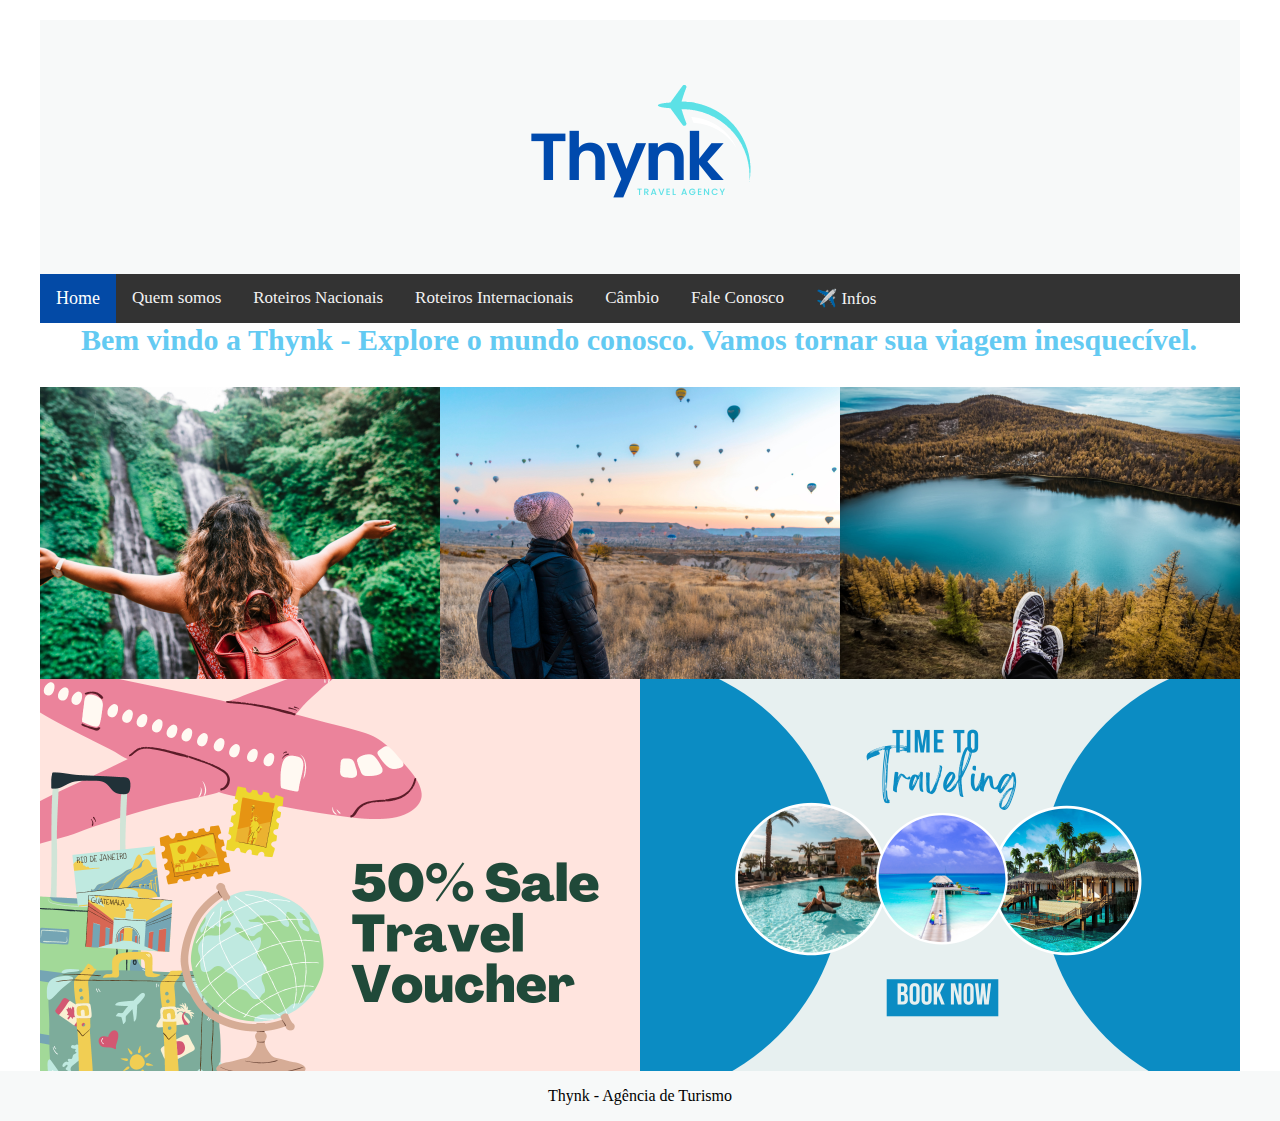
<file: index.html>
<!DOCTYPE html>
<html lang="pt-br">
<head>
    <meta charset="UTF-8">
    <meta name="viewport" content="width=device-width, initial-scale=1.0">
    <title>Thynk - Agência de Turismo</title>
    <link rel="stylesheet" href="https://cdnjs.cloudflare.com/ajax/libs/font-awesome/4.7.0/css/font-awesome.min.css">
    <link rel="stylesheet" href="css/estilo.css">
    <link rel="stylesheet" href="css/topnav.css">
    <script src="js/topnave.js"></script>

</head>
<body>
    <div class="container">
        <div class="header">
            <center><a href="index.html"><img src="img/logo-thynk.png" alt=""></a></center>
        </div>
        <div class="navbar">
            <div class="topnav" id="myTopnav">
                <a href="index.html" class="active">Home</a>
                <a href="quem-somos.html">Quem somos</a>
                <a href="roteiros-nacionais.html">Roteiros Nacionais</a>
                <a href="roteiros-internacionais.html">Roteiros Internacionais</a>
                <a href="cambio.html">Câmbio</a>
                <a href="fale-conosco.html">Fale Conosco</a>
                <a href="infos.html">✈️ Infos</a>
                <a href="javascript:void(0);" class="icon" onclick="myFunction()">
                  <i class="fa fa-bars"></i>
                </a>
            </div>
        </div> 
        <div class="titulo">
            <p>Bem vindo a Thynk - Explore o mundo conosco. Vamos tornar sua viagem inesquecível.</p>
        </div>
            <div class="box1">
                <img src="./img/box1.png" style="width: 100%; height: auto">
            </div>
            <div class="box2">
                <img src="./img/box2.png" style="width: 100%; height: auto">
            </div>
            <div class="box3">
                <img src="./img/box3.png" style="width: 100%; height: auto">
            </div>
            <div class="promo1">
                <img src="./img/promo1 (1).png" style="width: 100%; height: auto">

            </div>
            <div class="promo2">
                <img src="./img/promo2.png" style="width: 100%; height: auto">

            </div>
        </div>
        <div class="footer">
            <center><p>Thynk - Agência de Turismo</p></center>
        </div>
    </div>
</body>
</html>
</file>
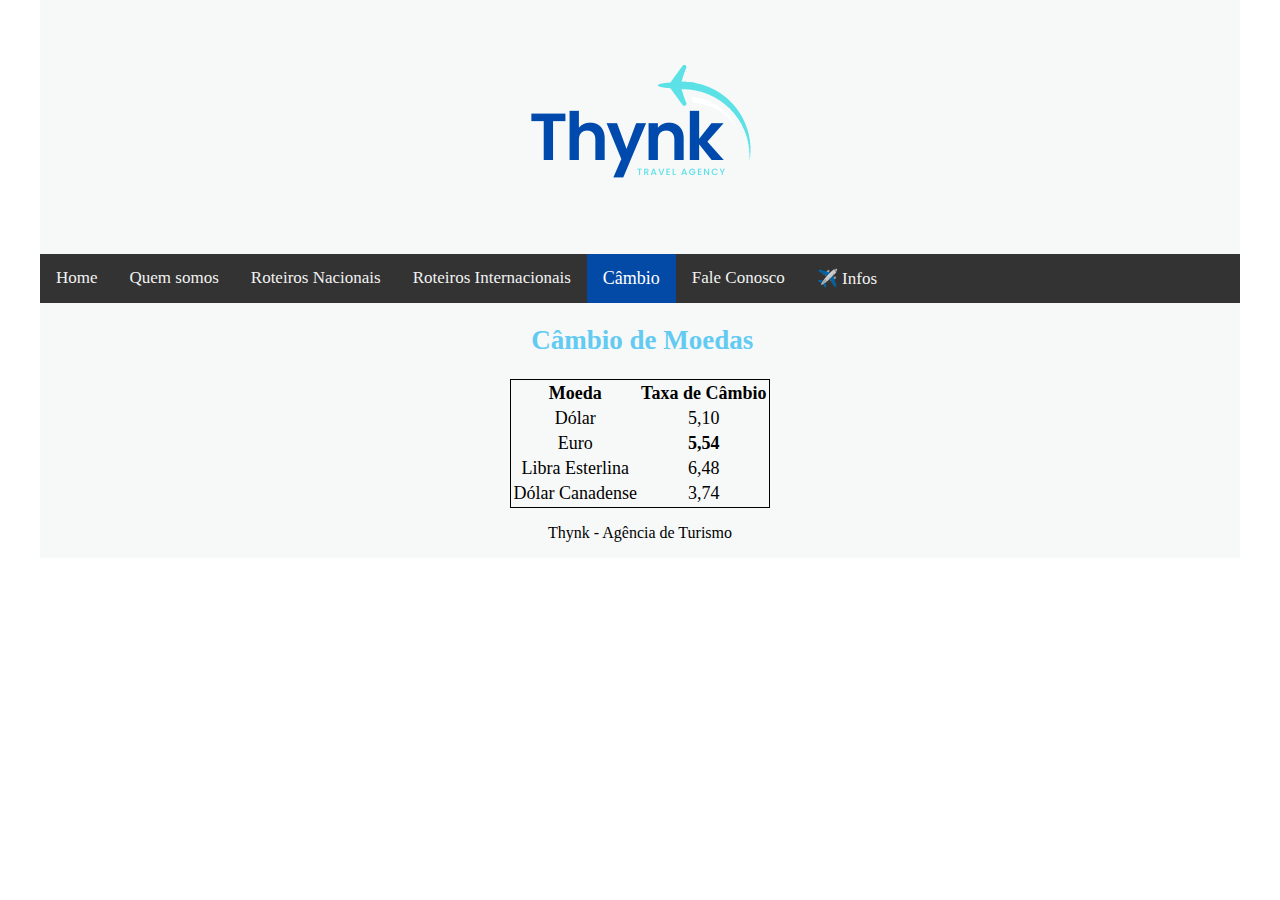
<file: cambio.html>
<!DOCTYPE html>
<html lang="pt-br">

<head>
    <meta charset="UTF-8">
    <meta name="viewport" content="width=device-width, initial-scale=1.0">
    <title>Thynk - Agência de Turismo</title>
    <link rel="stylesheet" href="https://cdnjs.cloudflare.com/ajax/libs/font-awesome/4.7.0/css/font-awesome.min.css">
    <link rel="stylesheet" href="css/estilo.css">
    <link rel="stylesheet" href="css/topnav.css">
    <script src="js/topnave.js"></script>
</head>

<body>
    <div class="container">
        <div class="header">
            <center><a href="index.html"><img src="img/logo-thynk.png" alt=""></a></center>
        </div>
        <div class="navbar">
            <div class="topnav" id="myTopnav">
                <a href="index.html">Home</a>
                <a href="quem-somos.html">Quem somos</a>
                <a href="roteiros-nacionais.html">Roteiros Nacionais</a>
                <a href="roteiros-internacionais.html">Roteiros Internacionais</a>
                <a href="cambio.html" class="active">Câmbio</a>
                <a href="fale-conosco.html">Fale Conosco</a>
                <a href="infos.html">✈️ Infos</a>
                <a href="javascript:void(0);" class="icon" onclick="myFunction()">
                    <i class="fa fa-bars"></i>
                </a>
            </div>
        </div>
        <div class="content">
            <div class="cambio">
                <div>
                    <h2 style="text-align: center; color: #63CAF2; width: 100%;">Câmbio de Moedas</h2>
                </div>
                <table class="cambio-container">
                    <tr>
                        <th>Moeda</th>
                        <th>Taxa de Câmbio</th>
                    </tr>
                    <tr>
                        <td>Dólar</td>
                        <td>5,10</td>
                    </tr>
                    <tr>
                        <td>Euro</td>
                        <th>5,54</th>
                    </tr>
                    <tr>
                        <td>Libra Esterlina</td>
                        <td>6,48</td>
                    </tr>
                    <tr>
                        <td>Dólar Canadense</td>
                        <td>3,74</td>
                    </tr>
                </table>
        </div>
        <div class="footer">
            <center>
                <p>Thynk - Agência de Turismo</p>
            </center>
        </div>
    </div>
</body>

</html>
</file>
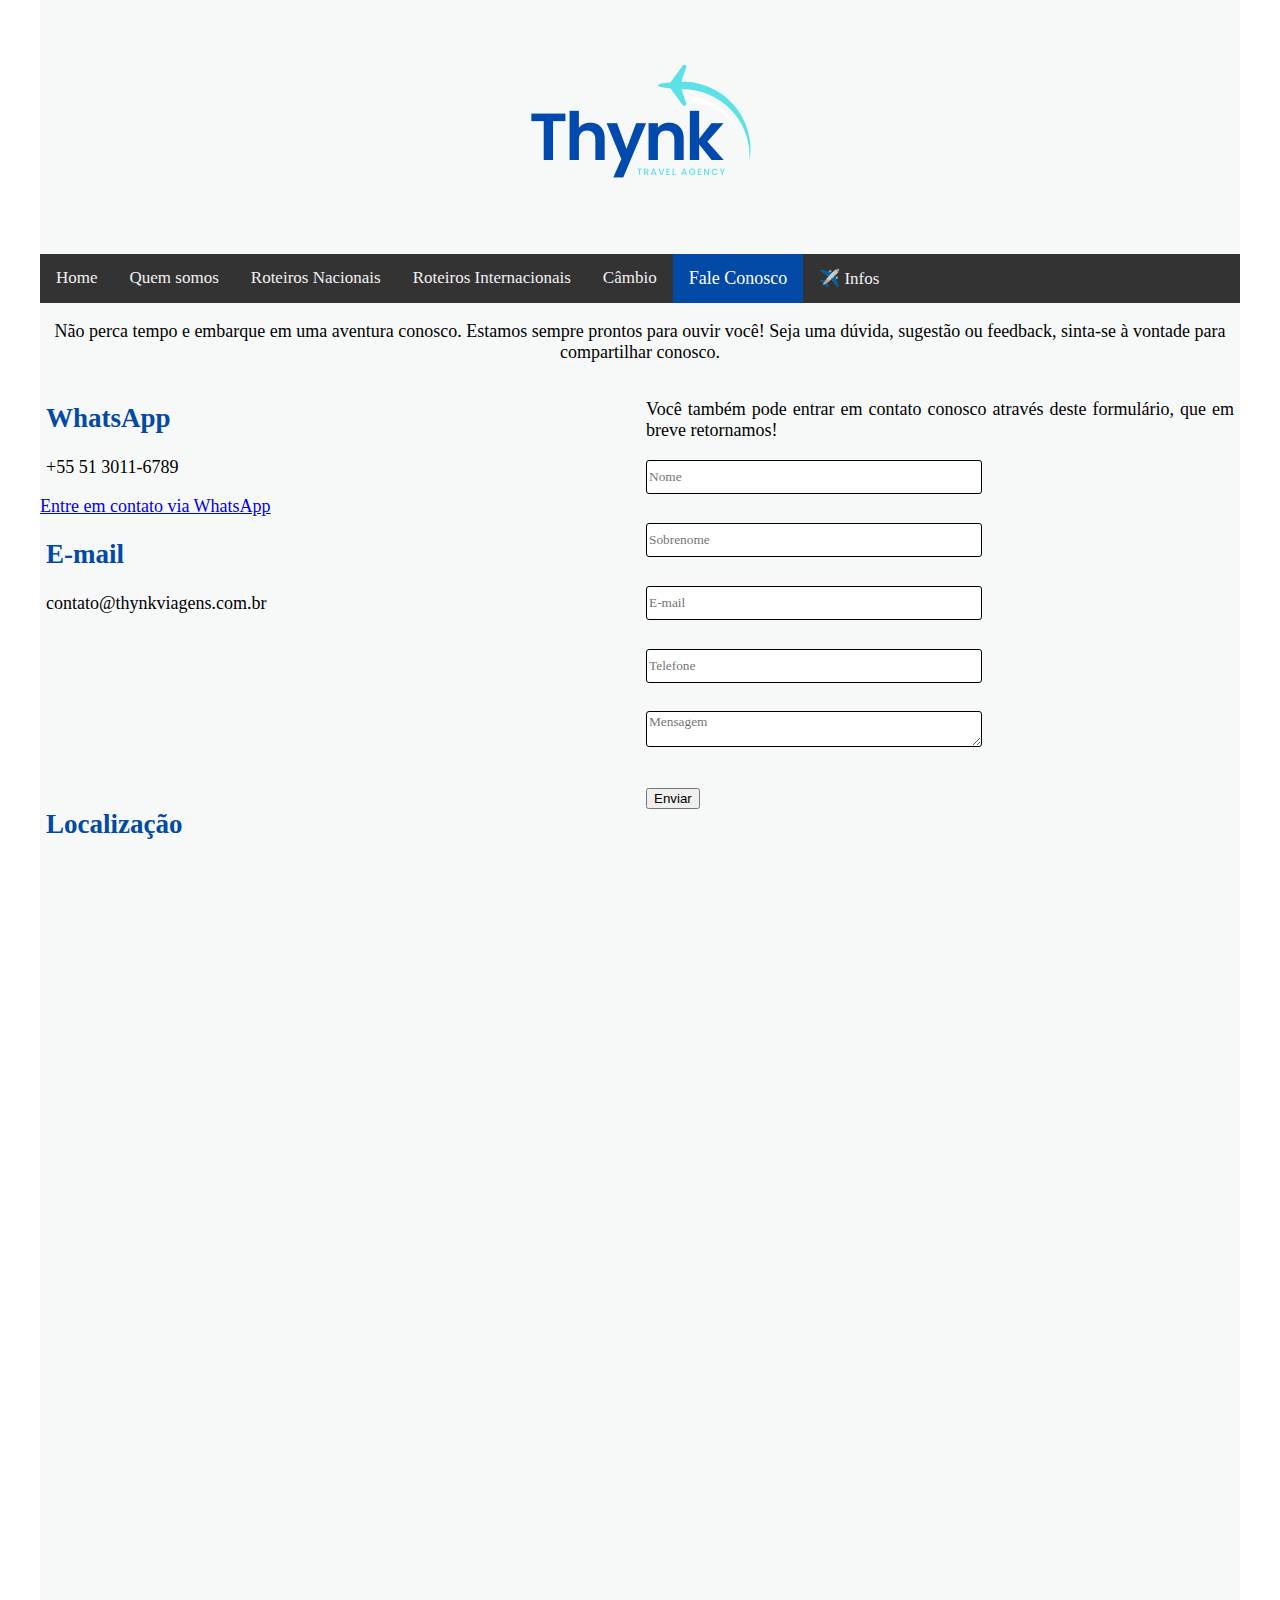
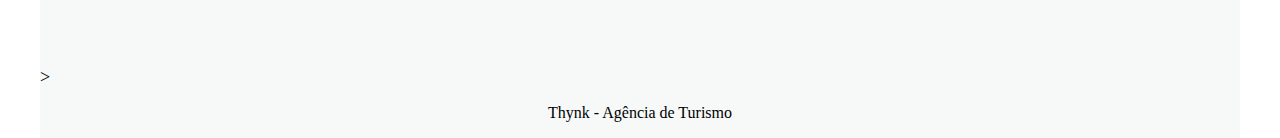
<file: fale-conosco.html>
<!DOCTYPE html>
<html lang="pt-br">

<head>
    <meta charset="UTF-8">
    <meta name="viewport" content="width=device-width, initial-scale=1.0">
    <title>Thynk - Agência de Turismo</title>
    <link rel="stylesheet" href="https://cdnjs.cloudflare.com/ajax/libs/font-awesome/4.7.0/css/font-awesome.min.css">
    <link rel="stylesheet" href="css/estilo.css">
    <link rel="stylesheet" href="css/topnav.css">
    <script src="js/topnave.js"></script>
</head>

<body>
    <div class="container">
        <div class="header">
            <center><a href="index.html"><img src="img/logo-thynk.png" alt=""></a></center>
        </div>
        <div class="navbar">
            <div class="topnav" id="myTopnav">
                <a href="index.html">Home</a>
                <a href="quem-somos.html">Quem somos</a>
                <a href="roteiros-nacionais.html">Roteiros Nacionais</a>
                <a href="roteiros-internacionais.html">Roteiros Internacionais</a>
                <a href="cambio.html">Câmbio</a>
                <a href="fale-conosco.html"  class="active">Fale Conosco</a>
                <a href="infos.html">✈️ Infos</a>
                <a href="javascript:void(0);" class="icon" onclick="myFunction()">
                    <i class="fa fa-bars"></i>
                </a>
            </div>
        </div>
        <div class="content">
            <div class="fale-conosco">
                <div>
                    <center><p>Não perca tempo e embarque em uma aventura conosco. Estamos sempre prontos para ouvir você! Seja uma dúvida, sugestão ou feedback, sinta-se à vontade para compartilhar conosco.</p></center>
                </div>
                <div class="contact-info">
                    <h2>WhatsApp</h2>
                        <p>+55 51 3011-6789</p>
                        <a href="https://wa.me/5130116789?text=Olá!%20Gostaria%20de%20mais%20informações.">Entre em contato via WhatsApp</a>
                    <h2>E-mail</h2>
                        <p>contato@thynkviagens.com.br</p>
                </div>
                <div class="contact-infos">
                    <p>
                        Você também pode entrar em contato conosco através deste formulário, que em breve retornamos!
                    </p>
                    <form action="#" class="form">
                        <input class="inp-form" type="text" id="fname" name="fname" placeholder="Nome"><br><br>
                        <input class="inp-form" type="text" id="lname" name="lname" placeholder="Sobrenome"><br><br>
                        <input class="inp-form" type="text" id="email" name="email" placeholder="E-mail"><br><br>
                        <input class="inp-form" type="text" id="telefone" name="telefone" placeholder="Telefone"><br><br>
                        <textarea class="inp-form" id="message" name="message" placeholder="Mensagem" rows="5" required></textarea><br><br>
                        <input type="submit" value="Enviar">
                      </form> 
                </div>
                <div class="localizacao">
                    <h2>Localização</h2>
                </div>
                <div id="map-container"><iframe src="https://www.google.com/maps/embed?pb=!1m18!1m12!1m3!1d3468.5924049220616!2d-51.16697582516964!3d-29.615532875142332!2m3!1f0!2f0!3f0!3m2!1i1024!2i768!4f13.1!3m3!1m2!1s0x9519453b658fe3bf%3A0x9b42abd8847fb0eb!2sAv.%20Pres.%20Lucena%2C%20990%20-%20Vista%20Alegre%2C%20Ivoti%20-%20RS%2C%2093900-000!5e0!3m2!1spt-BR!2sbr!4v1716036747143!5m2!1spt-BR!2sbr" width="1200" height="800" style="border:0;" allowfullscreen="" loading="lazy" referrerpolicy="no-referrer-when-downgrade"></iframe>></iframe></div>
            </div>
        <div class="footer">
            <center>
                <p>Thynk - Agência de Turismo</p>
            </center>
        </div>
    </div>
</body>

</html>
</file>
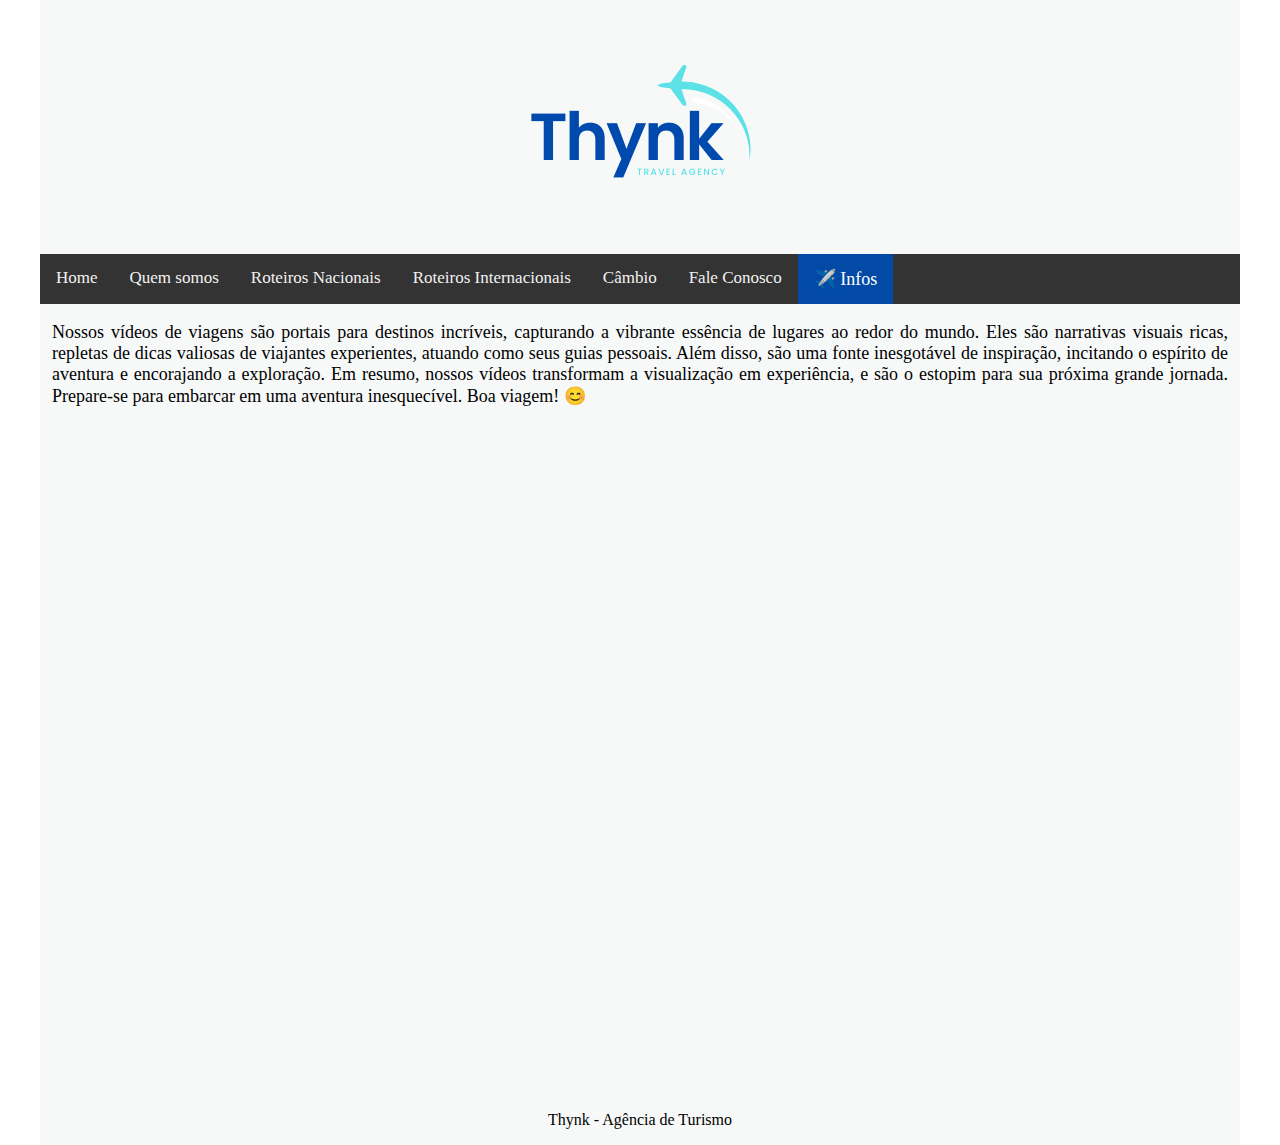
<file: infos.html>
<!DOCTYPE html>
<html lang="pt-br">

<head>
    <meta charset="UTF-8">
    <meta name="viewport" content="width=device-width, initial-scale=1.0">
    <title>Thynk - Agência de Turismo</title>
    <link rel="stylesheet" href="https://cdnjs.cloudflare.com/ajax/libs/font-awesome/4.7.0/css/font-awesome.min.css">
    <link rel="stylesheet" href="css/estilo.css">
    <link rel="stylesheet" href="css/topnav.css">
    <script src="js/topnave.js"></script>
</head>

<body>
    <div class="container">
        <div class="header">
            <center><a href="index.html"><img src="img/logo-thynk.png" alt=""></a></center>
        </div>
        <div class="navbar">
            <div class="topnav" id="myTopnav">
                <a href="index.html">Home</a>
                <a href="quem-somos.html">Quem somos</a>
                <a href="roteiros-nacionais.html">Roteiros Nacionais</a>
                <a href="roteiros-internacionais.html">Roteiros Internacionais</a>
                <a href="cambio.html">Câmbio</a>
                <a href="fale-conosco.html">Fale Conosco</a>
                <a href="infos.html" class="active">✈️ Infos</a>
                <a href="javascript:void(0);" class="icon" onclick="myFunction()">
                    <i class="fa fa-bars"></i>
                </a>
            </div>
        </div>
        <div class="content">
            <div class="infos">
                <p>Nossos vídeos de viagens são portais para destinos incríveis, capturando a vibrante essência de lugares ao redor do mundo. Eles são narrativas visuais ricas, repletas de dicas valiosas de viajantes experientes, atuando como seus guias pessoais. Além disso, são uma fonte inesgotável de inspiração, incitando o espírito de aventura e encorajando a exploração. Em resumo, nossos vídeos transformam a visualização em experiência, e são o estopim para sua próxima grande jornada. Prepare-se para embarcar em uma aventura inesquecível. Boa viagem! 😊</p>
            </div>
            <div class="row">
                <iframe width="560" height="315" src="https://www.youtube.com/embed/QQ6aAuCMrRU?si=U6BKWdkId1LFa_FP" title="YouTube video player" frameborder="0" allow="accelerometer; autoplay; clipboard-write; encrypted-media; gyroscope; picture-in-picture; web-share" referrerpolicy="strict-origin-when-cross-origin" allowfullscreen></iframe>  
                <iframe width="560" height="315" src="https://www.youtube.com/embed/xON3W4XQHlo?si=0QfS0lRnIHX8IvzG" title="YouTube video player" frameborder="0" allow="accelerometer; autoplay; clipboard-write; encrypted-media; gyroscope; picture-in-picture; web-share" referrerpolicy="strict-origin-when-cross-origin" allowfullscreen></iframe>
                <iframe width="560" height="315" src="https://www.youtube.com/embed/GlTCCbukQCU?si=-1GxouAOh4Hh-XaB" title="YouTube video player" frameborder="0" allow="accelerometer; autoplay; clipboard-write; encrypted-media; gyroscope; picture-in-picture; web-share" referrerpolicy="strict-origin-when-cross-origin" allowfullscreen></iframe>
                <iframe width="560" height="315" src="https://www.youtube.com/embed/IfbzAFnPMsM?si=OW4LX4V7Cdus2y68" title="YouTube video player" frameborder="0" allow="accelerometer; autoplay; clipboard-write; encrypted-media; gyroscope; picture-in-picture; web-share" referrerpolicy="strict-origin-when-cross-origin" allowfullscreen></iframe>
            </div>
        <div class="footer">
            <center>
                <p>Thynk - Agência de Turismo</p>
            </center>
        </div>
    </div>
</body>

</html>
</file>
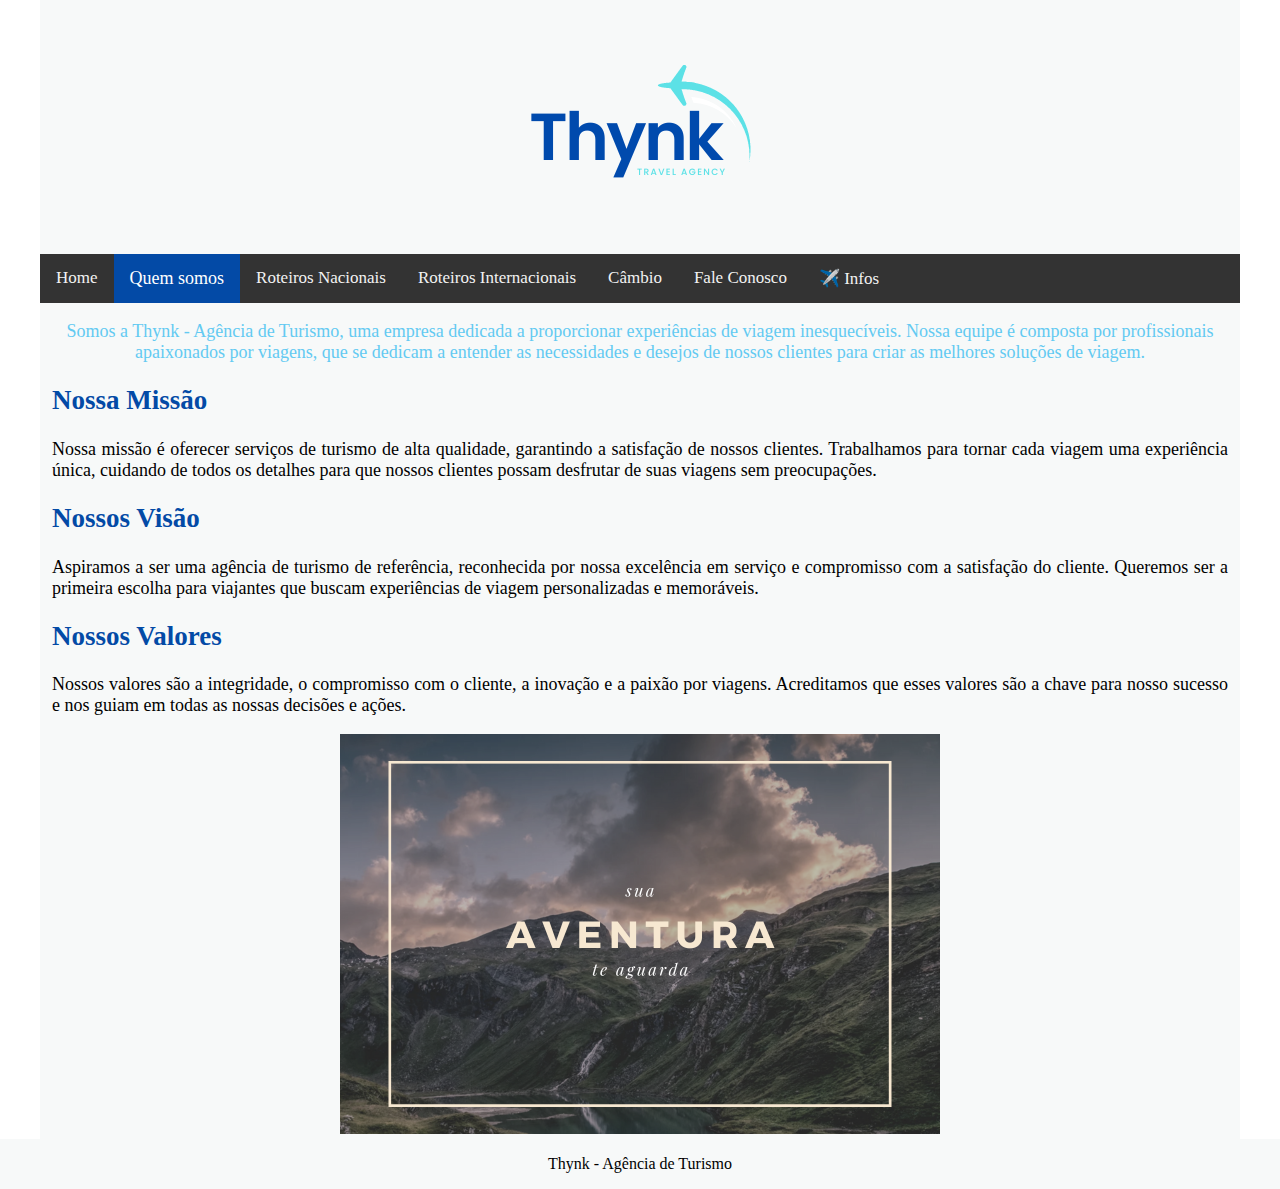
<file: quem-somos.html>
<!DOCTYPE html>
<html lang="pt-br">

<head>
    <meta charset="UTF-8">
    <meta name="viewport" content="width=device-width, initial-scale=1.0">
    <title>Thynk - Agência de Turismo</title>
    <link rel="stylesheet" href="https://cdnjs.cloudflare.com/ajax/libs/font-awesome/4.7.0/css/font-awesome.min.css">
    <link rel="stylesheet" href="css/estilo.css">
    <link rel="stylesheet" href="css/topnav.css">
    <script src="js/topnave.js"></script>
</head>

<body>
    <div class="container">
        <div class="header">
            <center><a href="index.html"><img src="img/logo-thynk.png" alt=""></a></center>
        </div>
        <div class="navbar">
            <div class="topnav" id="myTopnav">
                <a href="index.html">Home</a>
                <a href="quem-somos.html" class="active">Quem somos</a>
                <a href="roteiros-nacionais.html">Roteiros Nacionais</a>
                <a href="roteiros-internacionais.html">Roteiros Internacionais</a>
                <a href="cambio.html">Câmbio</a>
                <a href="fale-conosco.html">Fale Conosco</a>
                <a href="infos.html">✈️ Infos</a>
                <a href="javascript:void(0);" class="icon" onclick="myFunction()">
                    <i class="fa fa-bars"></i>
                </a>
            </div>
        </div>
        <div class="content">
            <div class="quem-somos">
                <div>
                    <p style="text-align: center; color: #63CAF2;">Somos a Thynk - Agência de Turismo, uma empresa dedicada a proporcionar experiências de viagem
                        inesquecíveis.
                        Nossa equipe é composta por profissionais apaixonados por viagens, que se dedicam a entender as
                        necessidades e desejos de nossos clientes para criar as melhores soluções de viagem.</p>
                </div>
                <div>
                    <h2>Nossa Missão</h2>
                </div>
                <div>
                    <p> Nossa missão é oferecer serviços de turismo de alta qualidade, garantindo a satisfação de nossos
                        clientes.
                        Trabalhamos para tornar cada viagem uma experiência única, cuidando de todos os detalhes para
                        que nossos clientes possam desfrutar de suas viagens sem preocupações.</p>
                </div>
                <div>
                    <h2>Nossos Visão</h2>
                </div>
                <div>
                    <p> Aspiramos a ser uma agência de turismo de referência, reconhecida por nossa excelência em serviço
                        e compromisso com a satisfação do cliente.
                        Queremos ser a primeira escolha para viajantes que buscam experiências de viagem personalizadas
                        e memoráveis.</p>
                </div>
                <div>
                    <h2>Nossos Valores</h2>
                </div>
                <div>
                    <p> Nossos valores são a integridade, o compromisso com o cliente, a inovação e a paixão por viagens.
                        Acreditamos que esses valores são a chave para nosso sucesso e nos guiam em todas as nossas
                        decisões e ações.</p>
                </div>
                <div>
                    <center><img src="img/quemsomos2.png" style="width: 50%; height: auto;"></a></center>
                </div>
            </div>
        </div>
    </div>
    <div class="footer">
        <center>
            <p>Thynk - Agência de Turismo</p>
        </center>
    </div>
    </div>
</body>

</html>
</file>
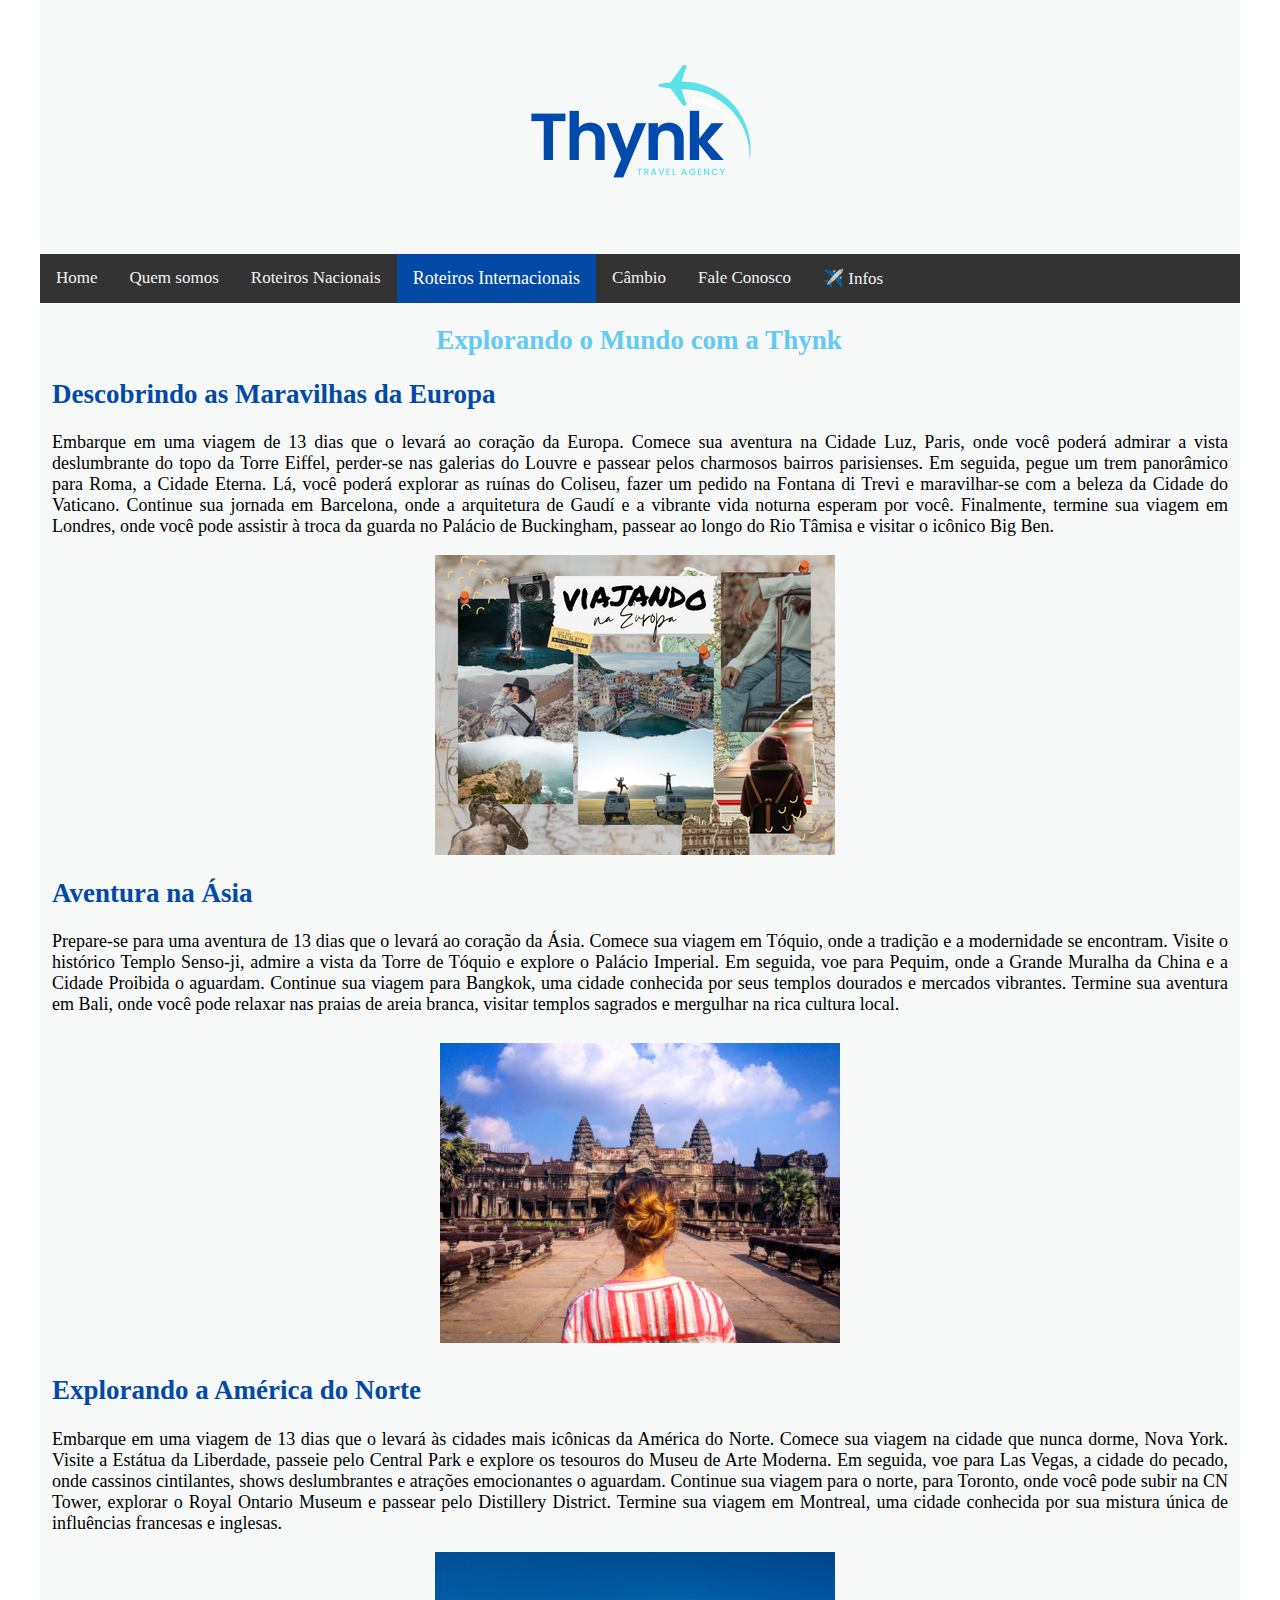
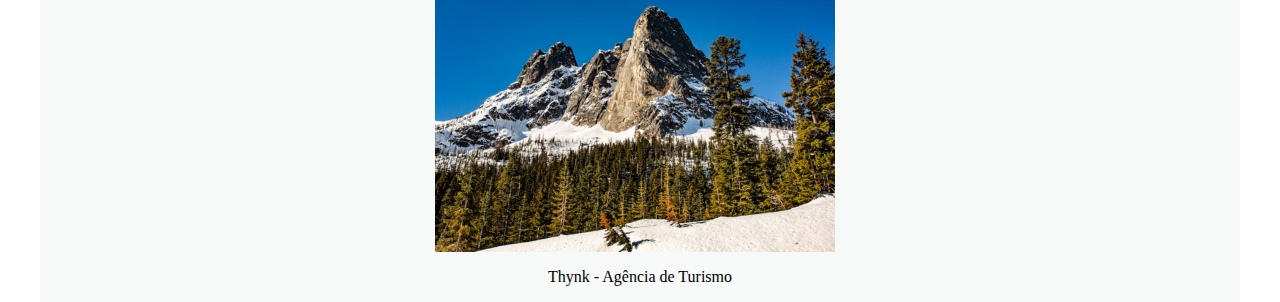
<file: roteiros-internacionais.html>
<!DOCTYPE html>
<html lang="pt-br">

<head>
    <meta charset="UTF-8">
    <meta name="viewport" content="width=device-width, initial-scale=1.0">
    <title>Thynk - Agência de Turismo</title>
    <link rel="stylesheet" href="https://cdnjs.cloudflare.com/ajax/libs/font-awesome/4.7.0/css/font-awesome.min.css">
    <link rel="stylesheet" href="css/estilo.css">
    <link rel="stylesheet" href="css/topnav.css">
    <script src="js/topnave.js"></script>
</head>

<body>
    <div class="container">
        <div class="header">
            <center><a href="index.html"><img src="img/logo-thynk.png" alt=""></a></center>
        </div>
        <div class="navbar">
            <div class="topnav" id="myTopnav">
                <a href="index.html">Home</a>
                <a href="quem-somos.html">Quem somos</a>
                <a href="roteiros-nacionais.html">Roteiros Nacionais</a>
                <a href="roteiros-internacionais.html"  class="active">Roteiros Internacionais</a>
                <a href="cambio.html">Câmbio</a>
                <a href="fale-conosco.html">Fale Conosco</a>
                <a href="infos.html">✈️ Infos</a>
                <a href="javascript:void(0);" class="icon" onclick="myFunction()">
                    <i class="fa fa-bars"></i>
                </a>
            </div>
        </div>
        <div class="content">
            <div class="roteiros-internacionais">
                <div>
                    <h2 style="text-align: center; color: #63CAF2">Explorando o Mundo com a Thynk</h2>
                </div>
                <div><h2>Descobrindo as Maravilhas da Europa</h2>
                </div>
                <div>
                    <p> Embarque em uma viagem de 13 dias que o levará ao coração da Europa. Comece sua aventura na Cidade Luz, Paris, onde você poderá admirar a vista deslumbrante do topo da Torre Eiffel, perder-se nas galerias do Louvre e passear pelos charmosos bairros parisienses. 
                        Em seguida, pegue um trem panorâmico para Roma, a Cidade Eterna. Lá, você poderá explorar as ruínas do Coliseu, fazer um pedido na Fontana di Trevi e maravilhar-se com a beleza da Cidade do Vaticano. Continue sua jornada em Barcelona, onde a arquitetura de Gaudí e a vibrante vida noturna esperam por você. 
                        Finalmente, termine sua viagem em Londres, onde você pode assistir à troca da guarda no Palácio de Buckingham, passear ao longo do Rio Tâmisa e visitar o icônico Big Ben.
                    </p>
                </div>
                <div class="image-container">
                    <img src="./img/europa.png" alt="" style="padding-right: 10px; margin: auto;">
                </div>
                <div>
                    <h2>Aventura na Ásia</h2>
                </div>
                <div>
                    <p>Prepare-se para uma aventura de 13 dias que o levará ao coração da Ásia. 
                        Comece sua viagem em Tóquio, onde a tradição e a modernidade se encontram. Visite o histórico Templo Senso-ji, admire a vista da Torre de Tóquio e explore o Palácio Imperial. 
                        Em seguida, voe para Pequim, onde a Grande Muralha da China e a Cidade Proibida o aguardam. 
                        Continue sua viagem para Bangkok, uma cidade conhecida por seus templos dourados e mercados vibrantes. 
                        Termine sua aventura em Bali, onde você pode relaxar nas praias de areia branca, visitar templos sagrados e mergulhar na rica cultura local.</p>
                </div>
                <div class="image-container">
                    <img src="./img/asia.png" alt="" style="padding: 10px; margin: auto;">
                </div>
                <div>
                    <h2>Explorando a América do Norte</h2>
                </div>
                <div>
                    <p>Embarque em uma viagem de 13 dias que o levará às cidades mais icônicas da América do Norte. Comece sua viagem na cidade que nunca dorme, Nova York. 
                        Visite a Estátua da Liberdade, passeie pelo Central Park e explore os tesouros do Museu de Arte Moderna. Em seguida, voe para Las Vegas, a cidade do pecado, onde cassinos cintilantes, shows deslumbrantes e atrações emocionantes o aguardam. 
                        Continue sua viagem para o norte, para Toronto, onde você pode subir na CN Tower, explorar o Royal Ontario Museum e passear pelo Distillery District. 
                        Termine sua viagem em Montreal, uma cidade conhecida por sua mistura única de influências francesas e inglesas.</p>
                </div>
                <div class="image-container">
                    <img src="./img/americadonorte.png" alt="" style="padding-right: 10px; margin: auto;">
            </div>
            </div>
        </div>
        <div class="footer">
            <center>
                <p>Thynk - Agência de Turismo</p>
            </center>
        </div>
    </div>
</body>

</html>
</file>
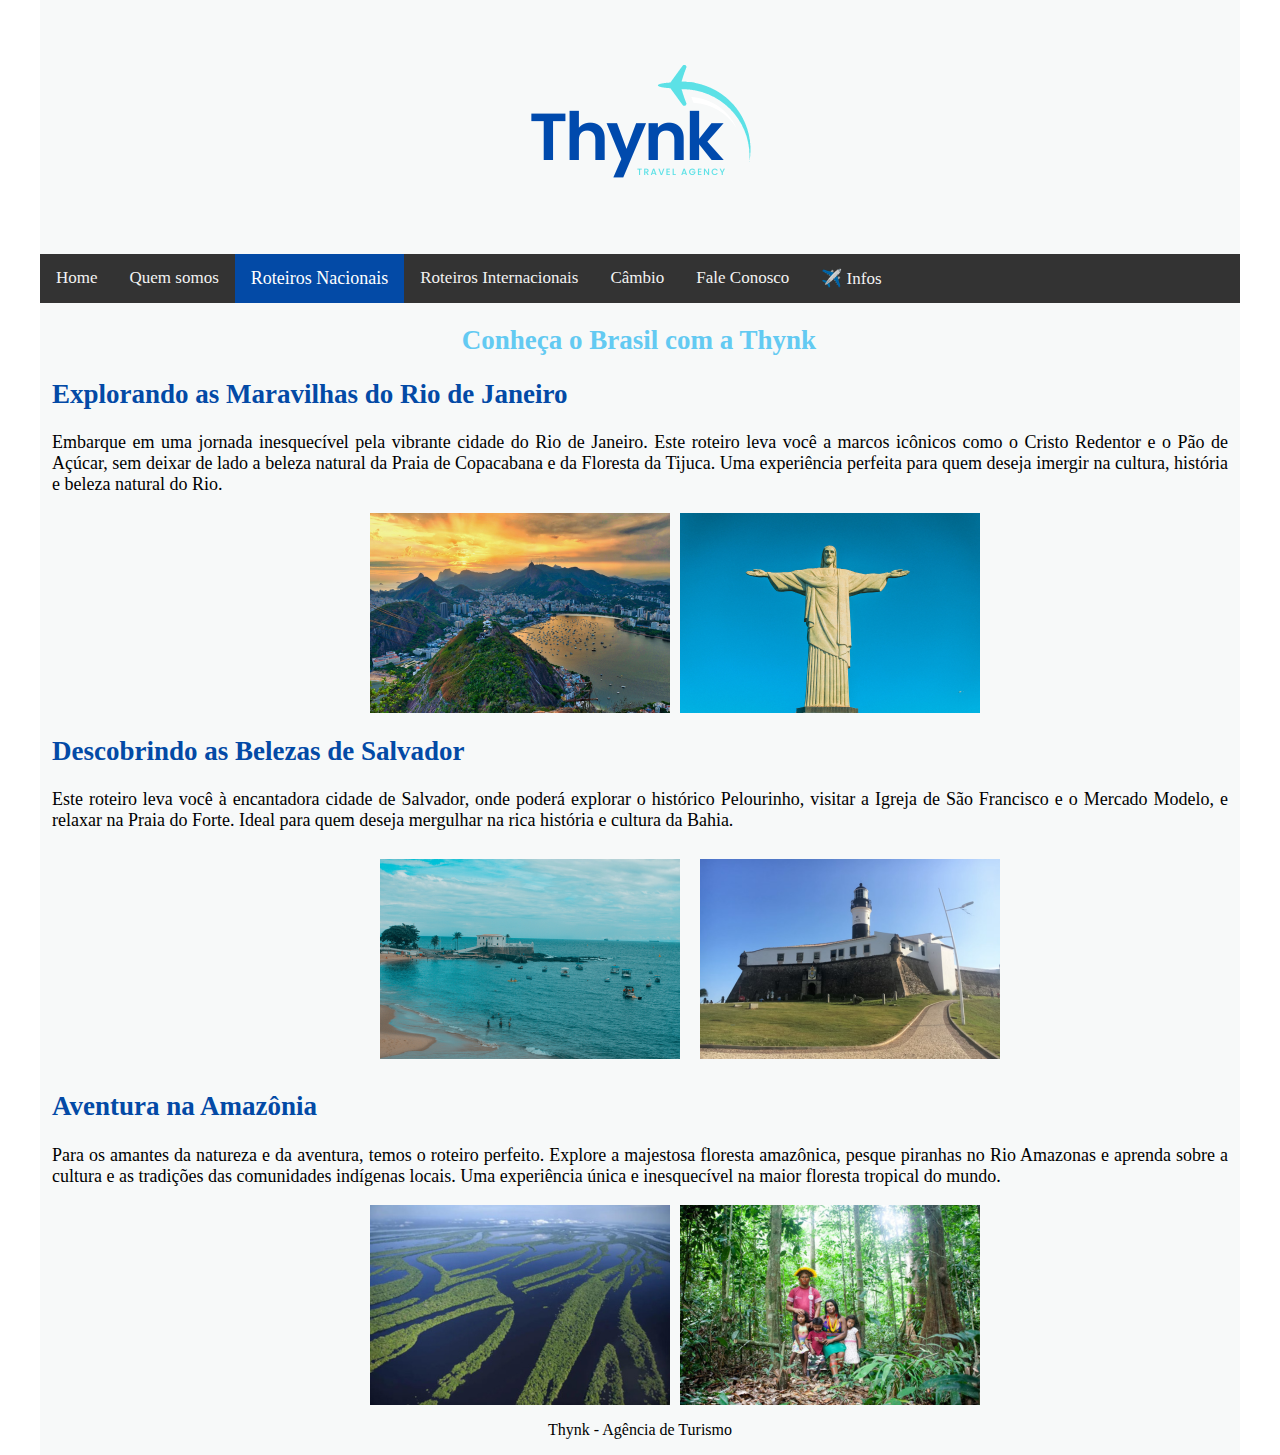
<file: roteiros-nacionais.html>
<!DOCTYPE html>
<html lang="pt-br">

<head>
    <meta charset="UTF-8">
    <meta name="viewport" content="width=device-width, initial-scale=1.0">
    <title>Thynk - Agência de Turismo</title>
    <link rel="stylesheet" href="https://cdnjs.cloudflare.com/ajax/libs/font-awesome/4.7.0/css/font-awesome.min.css">
    <link rel="stylesheet" href="css/estilo.css">
    <link rel="stylesheet" href="css/topnav.css">
    <script src="js/topnave.js"></script>
</head>

<body>
    <div class="container">
        <div class="header">
            <center><a href="index.html"><img src="img/logo-thynk.png" alt=""></a></center>
        </div>
        <div class="navbar">
            <div class="topnav" id="myTopnav">
                <a href="index.html">Home</a>
                <a href="quem-somos.html">Quem somos</a>
                <a href="roteiros-nacionais.html" class="active">Roteiros Nacionais</a>
                <a href="roteiros-internacionais.html">Roteiros Internacionais</a>
                <a href="cambio.html">Câmbio</a>
                <a href="fale-conosco.html">Fale Conosco</a>
                <a href="infos.html">✈️ Infos</a>
                <a href="javascript:void(0);" class="icon" onclick="myFunction()">
                    <i class="fa fa-bars"></i>
                </a>
            </div>
        </div>
        <div class="content">
            <div class="roteiros-nacionais">
                <div>
                    <h2 style="text-align: center; color: #63CAF2;">Conheça o Brasil com a Thynk</h2>
                </div>
                <div><h2>Explorando as Maravilhas do Rio de Janeiro</h2>
                </div>
                <div>
                    <p> Embarque em uma jornada inesquecível pela vibrante cidade do Rio de Janeiro.
                        Este roteiro leva você a marcos icônicos como o Cristo Redentor e o Pão de Açúcar, sem deixar de
                        lado a beleza natural da Praia de Copacabana e da Floresta da Tijuca.
                        Uma experiência perfeita para quem deseja imergir na cultura, história e beleza natural do Rio.
                    </p>
                </div>
                <div class="image-container">
                    <img src="./img/riodejaneiro.png" alt="" style="padding-right: 10px;">
                    <img src="./img/riodejaneiro2.png" alt="" style="padding-right: 10px;">
                </div>
                <div>
                    <h2>Descobrindo as Belezas de Salvador</h2>
                </div>
                <div>
                    <p>Este roteiro leva você à encantadora cidade de Salvador, onde poderá explorar o histórico
                        Pelourinho, visitar a Igreja de São Francisco e o Mercado Modelo, e relaxar na Praia do Forte.
                        Ideal para quem deseja mergulhar na rica história e cultura da Bahia.</p>
                </div>
                <div class="image-container">
                    <img src="./img/bahia2.png" alt="" style="padding: 10px;">
                    <img src="./img/bahia3.png" alt="" style="padding: 10px;">
                </div>
                <div>
                    <h2>Aventura na Amazônia</h2>
                </div>
                <div>
                    <p>Para os amantes da natureza e da aventura, temos o roteiro perfeito.
                        Explore a majestosa floresta amazônica, pesque piranhas no Rio Amazonas e aprenda sobre a
                        cultura e as tradições das comunidades indígenas locais.
                        Uma experiência única e inesquecível na maior floresta tropical do mundo.</p>
                </div>
                <div class="image-container">
                    <img src="./img/amazonia.png" alt="" style="padding-right: 10px;">
                <img src="./img/indio.png" alt="" style="padding-right: 10px;">
            </div>
            </div>
        </div>
        <div class="footer">
            <center>
                <p>Thynk - Agência de Turismo</p>
            </center>
        </div>
    </div>
</body>

</html>
</file>
<file: css/estilo.css>
.container {
    width: 1200px;
    height: auto;
    margin: 0 auto;
}

.header {
    width: 100%;
    height: auto;
    background-color: #F7F9F9;
    float: left;
}

.navbar {
    width: 100%;
    height: auto;
    background-color: #999;
    float:left ;
}

.content {
    width: 100%;
    height: auto;
    background-color: #ccc;
    float:left ;
}

.footer {
    width: 100%;
    height: auto;
    background-color: #F7F9F9;
    float:left ;
}

.box1 {
    width: 400px;
    height: auto;
    object-fit: cover;
    background-color: aqua;
    float: left;
    margin-bottom: -1%;
   
}

.box2 {
    width: 400px;
    height: auto;
    object-fit: cover;
    background-color: #0000ff;
    float: left;
    margin-bottom: -1%;
}

.box3 {
    width: 400px;
    height: auto;
    object-fit: cover;
    background-color: aqua;
    float: left;
    margin-bottom: -1%;
}
.promo1 {
    width: 50%;
    height: auto;
    object-fit: cover;
    background-color: aqua;
    float: left;
    margin-bottom: -1%;  
}

.promo2 {
    width: 50%;
    height: auto;
    object-fit: cover;
    background-color: #0000ff;
    float: left;
    margin-bottom: -1%;  
}

.quem-somos {
    width: 100%;
    height: auto;
    background-color: #F7F9F9;
    float: left;
    font-family: Cambria, Cochin, Georgia, Times, 'Times New Roman', serif;
    font-size: 18px;
    text-align: justify;
}

.titulo {
    color:  #63CAF2;
    text-align: center;
    padding-left: 1%;
    padding-right: 1%;
    margin-right: 2px;
    margin-top: 20px;
    padding-top: 10px;
    height: auto;
    font-size: 30px;
    font-weight: bold;
}

h2 {
    color: #034AA6;
    text-align: justify;
    padding-left: 1%;
    padding-right: 1%;
    margin-right: 2px;
    height: auto;
}

.roteiros-nacionais {
    width: 100%;
    height: auto;
    background-color: #F7F9F9;
    float: left;
    font-family: Cambria, Cochin, Georgia, Times, 'Times New Roman', serif;
    font-size: 18px;
    text-align: justify;
}

.roteiros-internacionais {
    width: 100%;
    height: auto;
    background-color: #F7F9F9;
    float: left;
    font-family: Cambria, Cochin, Georgia, Times, 'Times New Roman', serif;
    font-size: 18px;
    text-align: justify;
}

.cambio {
    width: 100%;
    height: auto;
    background-color: #F7F9F9;
    float: left;
    font-family: Cambria, Cochin, Georgia, Times, 'Times New Roman', serif;
    font-size: 18px;
    text-align: justify;
    display: flex;
    align-items: center;
    flex-direction: column;
}

.image-container {
    display: flex;
    height: auto;
    justify-content: space-between;
    width: 45%;
    margin: auto;

}

.cambio-container {
    float: left;
    font-family: Cambria, Cochin, Georgia, Times, 'Times New Roman', serif;
    font-size: 18px;
    text-align: center;
    border: 1px solid black;

}

.fale-conosco {
    width: 100%;
    height: auto;
    background-color: #F7F9F9;
    float: left;
    font-family: Cambria, Cochin, Georgia, Times, 'Times New Roman', serif;
    font-size: 18px;
    text-align: justify;
}

.form {
    width: 100%;
    height: auto;
    font-size: 25px;
    padding-left: 1%;
    padding-right: 1%;
}

.inp-form {
    width: 55%;
    height: auto;
    font-family: Cambria, Cochin, Georgia, Times, 'Times New Roman', serif;
    height: 30px;
    border-radius: 3px; 
    border: 1px solid black;
    
}

.contact-info {
    width: 50%;
    height: auto;
    float: left;
}

.contact-infos {
    width: 50%;
    height: auto;
    float: left;
}

.localizacao {
    width: 50%;
    height: auto;
}
.infos {
    width: 100%;
    height: auto;
    background-color: #F7F9F9;
    float: left;
    font-family: Cambria, Cochin, Georgia, Times, 'Times New Roman', serif;
    font-size: 18px;
    text-align: justify;
}

p {
    padding-left: 1%;
    padding-right: 1%;
}

.row {
    width: 100%;
    display: flex;
    flex-wrap: wrap;
    justify-content: space-around;
    background-color: #F7F9F9;
}

.row iframe {
    margin: 10px;
  }


@media screen and (max-width: 800px) {
    .container, .header, .navbar, .content, .footer, .box1, .box2, .box3, .promo1, .promo2, .quem-somos, .roteiros-nacionais, .roteiros-internacionais, .cambio, .fale-conosco, .form, .inp-form, .infos, .row, .row  iframe  {
      width: 100%;
    }
  }
</file>
<file: css/topnav.css>
body {
    margin: 0;
    font-family: Cambria, Cochin, Georgia, Times, 'Times New Roman', serif;
  }
  
  .topnav {
    overflow: hidden;
    background-color: #333;
  }
  
  .topnav a {
    float: left;
    display: block;
    color: #f2f2f2;
    text-align: center;
    padding: 14px 16px;
    text-decoration: none;
    font-size: 17px;
  }
  
  .topnav a:hover {
    background-color: #63CAF2;
    color: black;
    font-size: 18px;
  }
  
  .topnav a.active {
    background-color: #034AA6;
    color: white;
    font-size: 18px;
  }
  
  .topnav .icon {
    display: none;
  }

  
  @media screen and (max-width: 600px) {
    .topnav a:not(:first-child) {display: none;}
    .topnav a.icon {
      float: right;
      display: block;
    }
  }
  
  @media screen and (max-width: 600px) {
    .topnav.responsive {position: relative;}
    .topnav.responsive .icon {
      position: absolute;
      right: 0;
      top: 0;
    }
    .topnav.responsive a {
      float: none;
      display: block;
      text-align: left;
    }
  }
</file>
